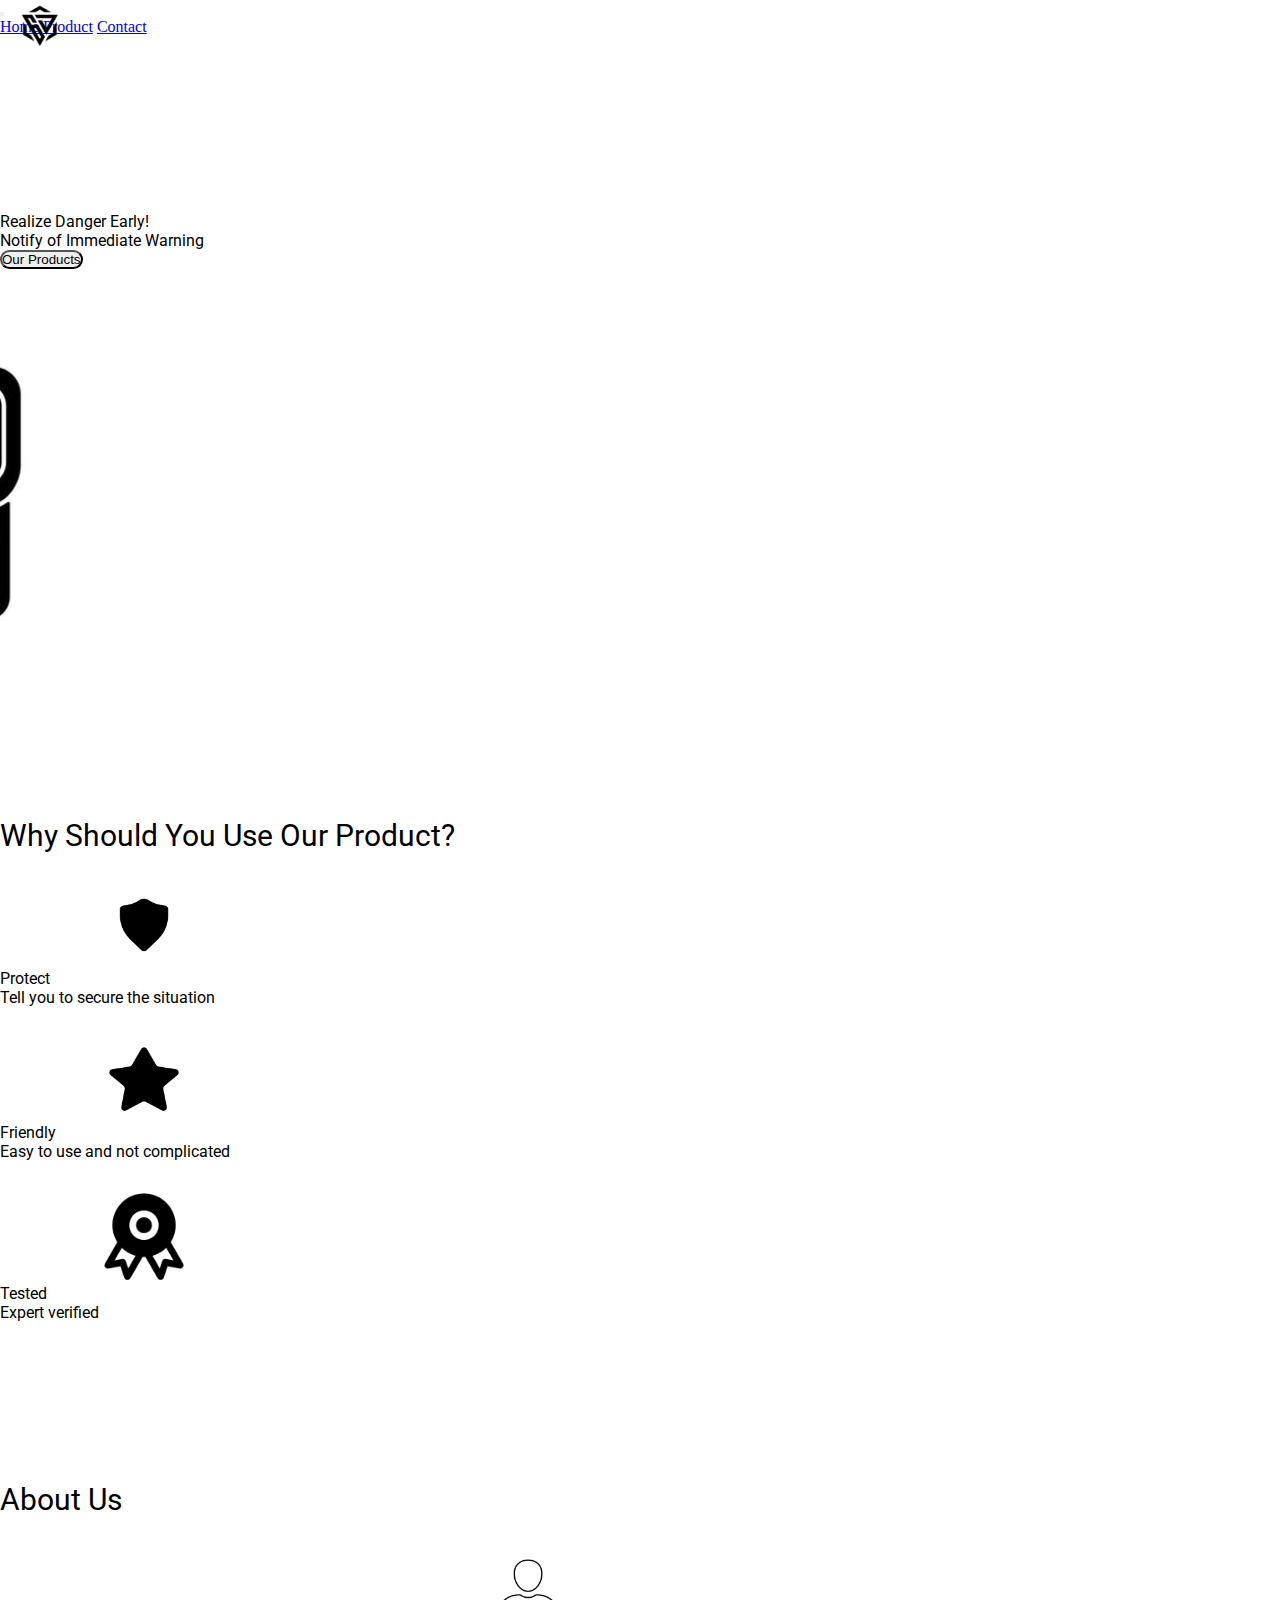
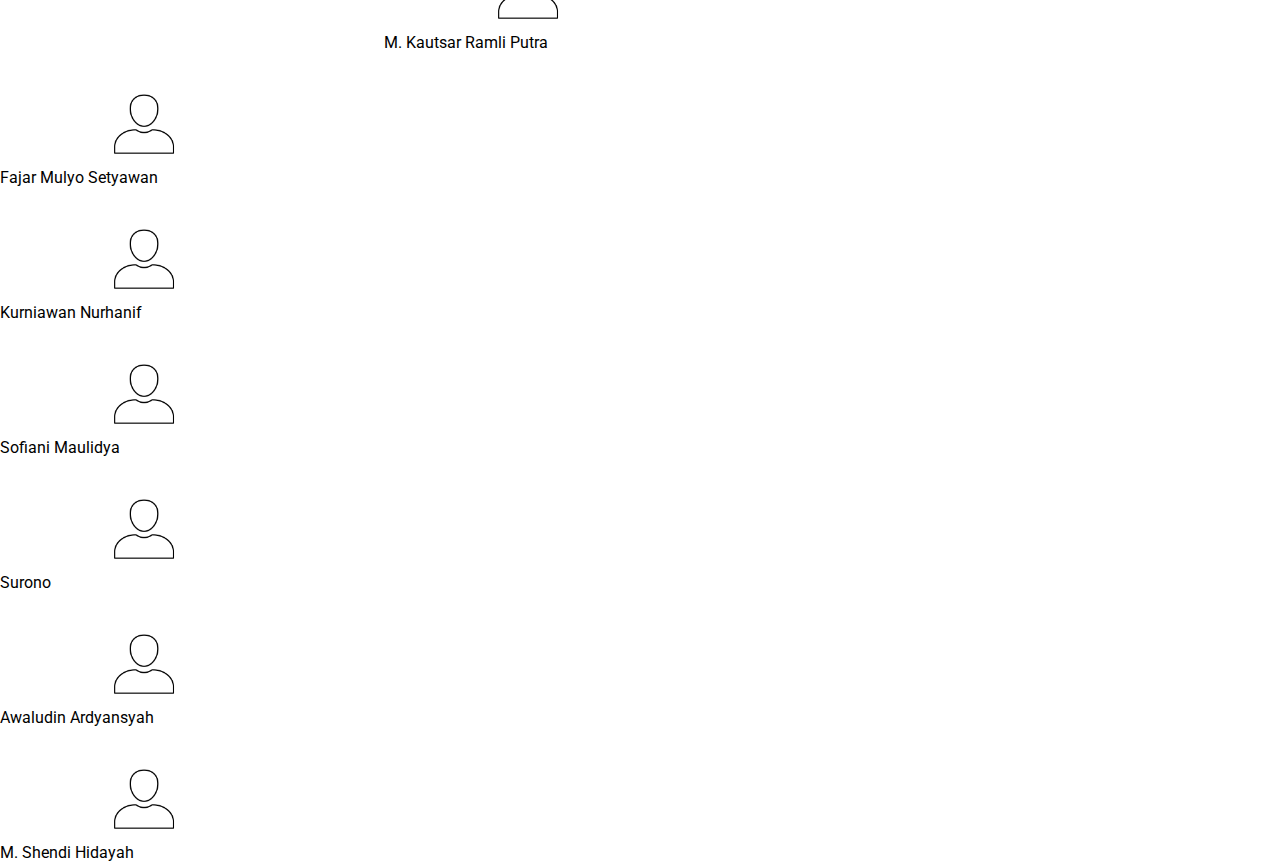
<file: index.html>
<!doctype html>
<html lang="en">
  <head>
    <meta charset="utf-8">
    <meta name="viewport" content="width=device-width, initial-scale=1">
    <link href="https://cdn.jsdelivr.net/npm/bootstrap@5.1.3/dist/css/bootstrap.min.css" rel="stylesheet" integrity="sha384-1BmE4kWBq78iYhFldvKuhfTAU6auU8tT94WrHftjDbrCEXSU1oBoqyl2QvZ6jIW3" crossorigin="anonymous">
    <link rel="stylesheet" href="style.css">
    <title>Gas Detector</title>
  </head>
  <body>
    <!-- navbar  -->
    <nav class="navbar navbar-expand-lg navbar-light bg-light">
        <div class="container">
          <a class="navbar-brand logo" href="#"><img src="image/logo.png" alt=""></a>
          <button class="navbar-toggler" type="button" data-bs-toggle="collapse" data-bs-target="#navbarNavAltMarkup" aria-controls="navbarNavAltMarkup" aria-expanded="false" aria-label="Toggle navigation">
            <span class="navbar-toggler-icon"></span>
          </button>
          <div class="collapse navbar-collapse" id="navbarNavAltMarkup">
            <div class="navbar-nav ms-auto gap-5 font-nav">
              <a class="nav-link active" aria-current="page" href="#">Home</a>
              <a class="nav-link" href="#">Product</a>
              <a class="nav-link" href="contact.html">Contact</a>
            </div>
          </div>
        </div>
      </nav>

      <!-- end navbar -->
      
      <div class="container">
        <div class="row justify-content-center">
          <div class="col-5 me-5 mt-5">
            <p class="fs-1 fw-bold">Realize Danger Early!</p>
            <p class="fs-5 fw-bolder">Notify of Immediate Warning</p>
            <button class="btn btn-outline-dark btn-product">Our Products</button>
          </div>
          <div class="col-1 mt-3">
            <img class="image-intro" src="image/gas-image.png" alt="">
          </div>
        </div>
      </div>

      <p class="fs-1 fw-bold text-center features">Why Should You Use Our Product? </p>
      <div class="container">
        <div class="row align-items-center">
          
          <div class="col-4 mt-5">
            <div class="card" style="width: 18rem;">
              <img src="image/Shield.png" class="card-img-top image-card" alt="Shield">
              <div class="card-body text-center">
                <p class="card-text h2 fs-1 fw-bold">Protect</p>
                <p class="fw-bolder fs-5">Tell you to secure the situation</p>
              </div>
            </div>
          </div>

          <div class="col-4 mt-5">
            <div class="card" style="width: 18rem;">
              <img src="image/Star.png" class="card-img-top image-card" alt="star">
              <div class="card-body text-center">
                <p class="card-text h2 fs-1 fw-bold">Friendly</p>
                <p class="fw-bolder fs-5">Easy to use and not complicated</p>
              </div>
            </div>
          </div>

          <div class="col-4 mt-5">
            <div class="card" style="width: 18rem;">
              <img src="image/Icon.png" class="card-img-top image-card" alt="Icon">
              <div class="card-body text-center">
               <p class="card-text h2 fs-1 fw-bold">Tested</p>
               <p class="fw-bolder fs-5">Expert verified</p>
              </div>
            </div>
          </div>

        </div>
      </div>


      <p class="fs-1 fw-bold text-center features">About Us </p>
      <div class="container">
        <div class="row align-items-center">
          
          <div class="col-12 mt-5 leader">
            <div class="card" style="width: 18rem;">
              <img src="image/profile.png" class="card-img-top image-card" alt="Shield">
              <div class="card-body text-center">
                <p class="card-text h2 fs-4 fw-bold">M. Kautsar Ramli Putra</p>
              </div>
            </div>
          </div>

          <div class="col-4 mt-5">
            <div class="card" style="width: 18rem;">
              <img src="image/profile.png" class="card-img-top image-card" alt="star">
              <div class="card-body text-center">
                <p class="card-text h2 fs-4 fw-bold">Fajar Mulyo Setyawan</p>
              </div>
            </div>
          </div>

          <div class="col-4 mt-5">
            <div class="card" style="width: 18rem;">
              <img src="image/profile.png" class="card-img-top image-card" alt="Icon">
              <div class="card-body text-center">
                <p class="card-text h2 fs-4 fw-bold">Kurniawan Nurhanif</p>
              </div>
            </div>
          </div>

          <div class="col-4 mt-5">
            <div class="card" style="width: 18rem;">
              <img src="image/profile.png" class="card-img-top image-card" alt="Icon">
              <div class="card-body text-center">
                <p class="card-text h2 fs-4 fw-bold">Sofiani Maulidya</p>
              </div>
            </div>
          </div>

          <div class="col-4 mt-5">
            <div class="card" style="width: 18rem;">
              <img src="image/profile.png" class="card-img-top image-card" alt="Icon">
              <div class="card-body text-center">
                <p class="card-text h2 fs-4 fw-bold">Surono</p>
              </div>
            </div>
          </div>

          <div class="col-4 mt-5">
            <div class="card" style="width: 18rem;">
              <img src="image/profile.png" class="card-img-top image-card" alt="Icon">
              <div class="card-body text-center">
                <p class="card-text h2 fs-4 fw-bold">Awaludin Ardyansyah</p>
              </div>
            </div>
          </div>

          <div class="col-4 mt-5">
            <div class="card" style="width: 18rem;">
              <img src="image/profile.png" class="card-img-top image-card" alt="Icon">
              <div class="card-body text-center">
                <p class="card-text h2 fs-4 fw-bold">M. Shendi Hidayah</p>
              </div>
            </div>
          </div>

        </div>
      </div>


    <script src="https://cdn.jsdelivr.net/npm/bootstrap@5.1.3/dist/js/bootstrap.bundle.min.js" integrity="sha384-ka7Sk0Gln4gmtz2MlQnikT1wXgYsOg+OMhuP+IlRH9sENBO0LRn5q+8nbTov4+1p" crossorigin="anonymous"></script>
  </body>
</html>
</file>
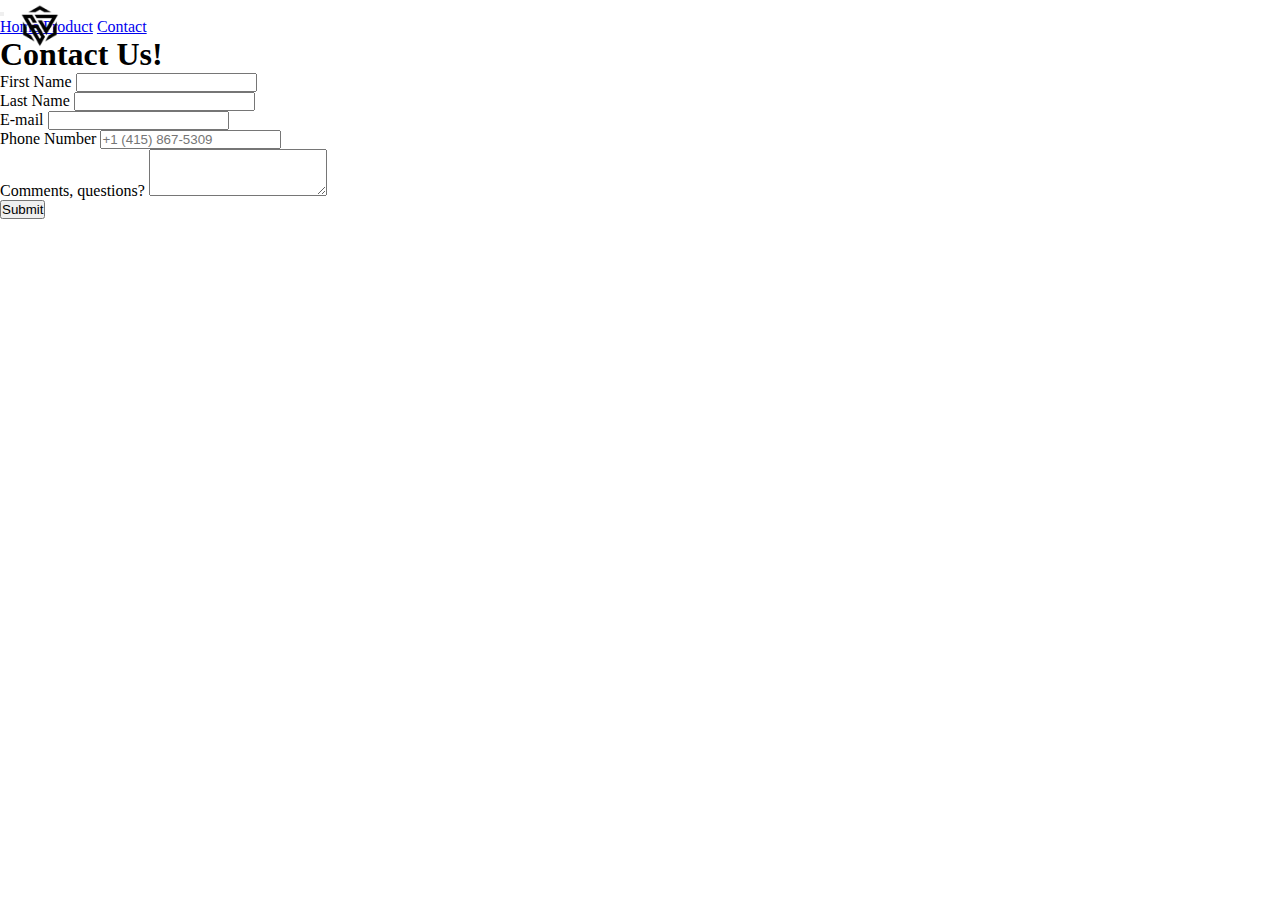
<file: contact.html>
<!doctype html>
<html lang="en">
  <head>
    <!-- Required meta tags -->
    <meta charset="utf-8">
    <meta name="viewport" content="width=device-width, initial-scale=1">

    <!-- Bootstrap CSS -->
    <link href="https://cdn.jsdelivr.net/npm/bootstrap@5.0.1/dist/css/bootstrap.min.css" rel="stylesheet" integrity="sha384-+0n0xVW2eSR5OomGNYDnhzAbDsOXxcvSN1TPprVMTNDbiYZCxYbOOl7+AMvyTG2x" crossorigin="anonymous">
    <link rel="stylesheet" href="style.css">

    <title>Gas Detector</title>
  </head>
  <body>

  <!-- Navbar -->
    <nav class="navbar navbar-expand-lg navbar-light bg-light">
      <div class="container">
        <a class="navbar-brand logo" href="index.html"><img src="image/logo.png" alt=""></a>
        <button class="navbar-toggler" type="button" data-bs-toggle="collapse" data-bs-target="#navbarNavAltMarkup" aria-controls="navbarNavAltMarkup" aria-expanded="false" aria-label="Toggle navigation">
          <span class="navbar-toggler-icon"></span>
        </button>
        <div class="collapse navbar-collapse" id="navbarNavAltMarkup">
          <div class="navbar-nav ms-auto gap-5 font-nav">
            <a class="nav-link active" aria-current="page" href="index.html">Home</a>
            <a class="nav-link" href="#">Product</a>
            <a class="nav-link" href="#">Contact</a>
          </div>
        </div>
      </div>
    </nav>
  <!-- Navbar -->

    <div class="container mt-5">
        <h1>Contact Us!</h1>
        <form class="row g-3" action="https://formsubmit.co/f0cc17bb32dedb323dc42e31a76a0c1b" method="POST">
          <!-- Honeypot -->
          <input type="text" name="_honey" style="display: none;">

          <!-- Disable Captcha -->
          <input type="hidden" name="_captcha" value="false">
          
          <input type="hidden" name="_next" value="https://jareeee.github.io/gas-detector-web/success.html" >

          <div class="col-md-6">
            <label for="firstName" class="form-label">First Name</label>
            <input type="text" class="form-control" name="Name" id="firstName" required>
          </div>
          <div class="col-md-6">
            <label for="lastName" class="form-label">Last Name</label>
            <input type="text" class="form-control" name="Last&nbsp;Name" id="lastName" required>
          </div>
          <div class="col-md-8">
            <label for="emailInfo" class="form-label">E-mail</label>
            <input type="email" class="form-control" name="Email" id="emailInfo" required>
          </div>
          <div class="col-md-4">
            <label for="phoneNumber" class="form-label">Phone Number</label>
            <input type="text" class="form-control" name="Phone" id="phoneNumber" placeholder="+1 (415) 867-5309">
          </div>
          <div class="col-md-12">
            <label for="comments" class="form-label">Comments, questions?</label>
            <textarea class="form-control" id="comments" name="comments,&nbsp;questions" rows="3" required></textarea>
          </div>
          <div class="col-md-12">
            <button type="submit" class="btn btn-dark">Submit</button>
          </div>
        </form>
    </div>

    <!-- Optional JavaScript; choose one of the two! -->

    <!-- Option 1: Bootstrap Bundle with Popper -->
    <script src="https://cdn.jsdelivr.net/npm/bootstrap@5.0.1/dist/js/bootstrap.bundle.min.js" integrity="sha384-gtEjrD/SeCtmISkJkNUaaKMoLD0//ElJ19smozuHV6z3Iehds+3Ulb9Bn9Plx0x4" crossorigin="anonymous"></script>

    <!-- Option 2: Separate Popper and Bootstrap JS -->
    <!--
    <script src="https://cdn.jsdelivr.net/npm/@popperjs/core@2.9.2/dist/umd/popper.min.js" integrity="sha384-IQsoLXl5PILFhosVNubq5LC7Qb9DXgDA9i+tQ8Zj3iwWAwPtgFTxbJ8NT4GN1R8p" crossorigin="anonymous"></script>
    <script src="https://cdn.jsdelivr.net/npm/bootstrap@5.0.1/dist/js/bootstrap.min.js" integrity="sha384-Atwg2Pkwv9vp0ygtn1JAojH0nYbwNJLPhwyoVbhoPwBhjQPR5VtM2+xf0Uwh9KtT" crossorigin="anonymous"></script>
    -->
  </body>
</html>
</file>
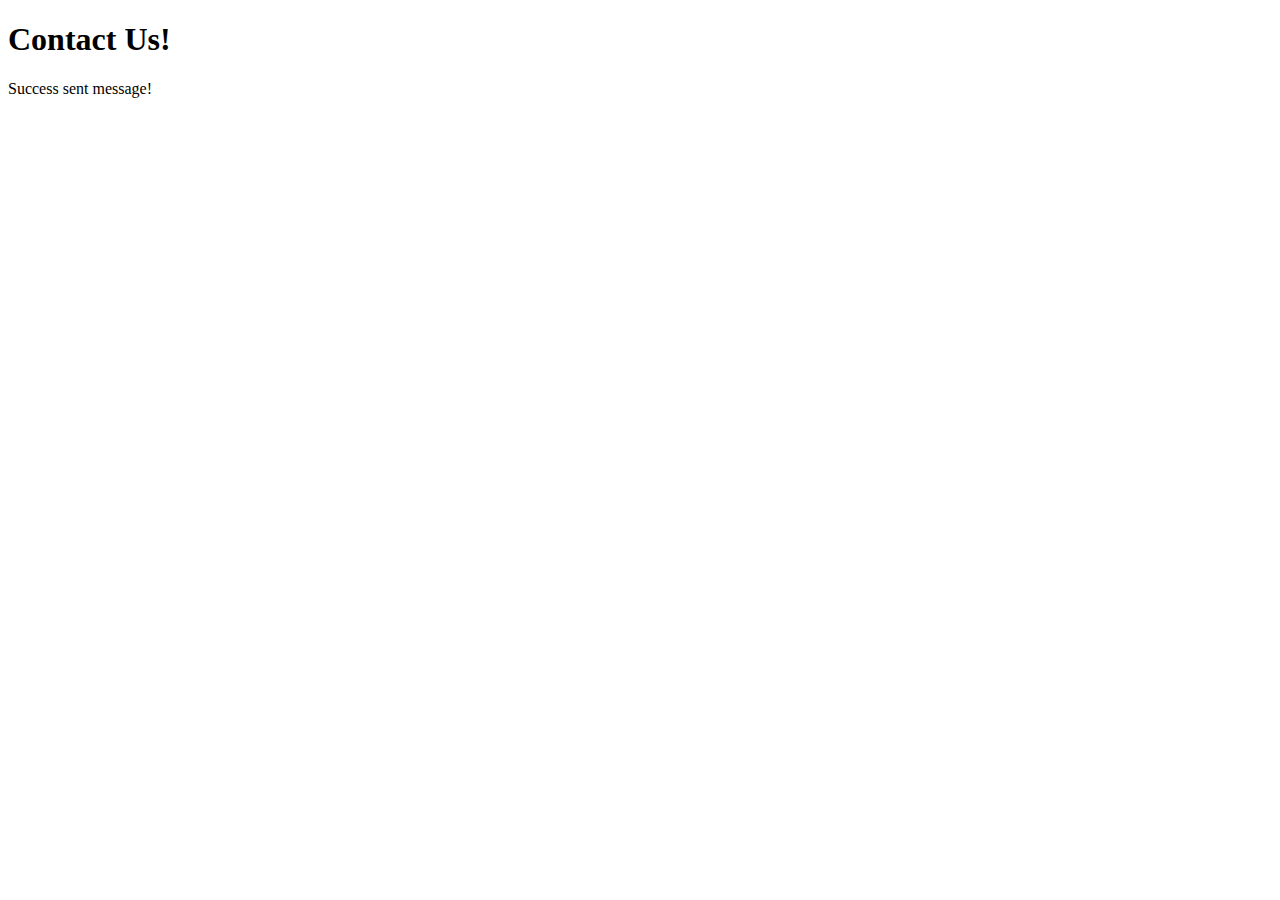
<file: success.html>
<!doctype html>
<html lang="en">
  <head>
    <!-- Required meta tags -->
    <meta charset="utf-8">
    <meta name="viewport" content="width=device-width, initial-scale=1">

    <!-- Bootstrap CSS -->
    <link href="https://cdn.jsdelivr.net/npm/bootstrap@5.0.1/dist/css/bootstrap.min.css" rel="stylesheet" integrity="sha384-+0n0xVW2eSR5OomGNYDnhzAbDsOXxcvSN1TPprVMTNDbiYZCxYbOOl7+AMvyTG2x" crossorigin="anonymous">

    <title>Gas Detector</title>
  </head>
  <body>

    <div class="container mt-5">
        <h1>Contact Us!</h1>
        <p>Success sent message!</p>
    </div>


    <script src="https://cdn.jsdelivr.net/npm/bootstrap@5.0.1/dist/js/bootstrap.bundle.min.js" integrity="sha384-gtEjrD/SeCtmISkJkNUaaKMoLD0//ElJ19smozuHV6z3Iehds+3Ulb9Bn9Plx0x4" crossorigin="anonymous"></script>
  </body>
</html>
</file>
<file: style.css>
@import url('https://fonts.googleapis.com/css2?family=Roboto:wght@100&display=swap');
*{
    margin: 0;
    padding: 0;
    box-sizing: border-box;
}
body {
    overflow-x: hidden;
}
.logo img {
    width: 5rem;
    position: absolute;
    top: -1rem;
}
p {
    font-family: "Roboto";
}
.font-nav {
    font-weight: 500;
}
.image-intro {
    position: relative;
    right: 15rem;
    top: 2rem;
}
.me-5{
    margin-right: 30rem !important;
    margin-top: 11rem !important;
}
.btn-product {
    border-radius: 10rem !important;
}
.features {
    font-size: 30px;
    margin-top: 10rem;
    margin-right: 4rem;
}
.image-card {
    width: 5rem;
    position: relative;
    left: 6.5rem;
    margin-top: 2rem;
}
.leader {
    margin-left: 24rem;
}
</file>
